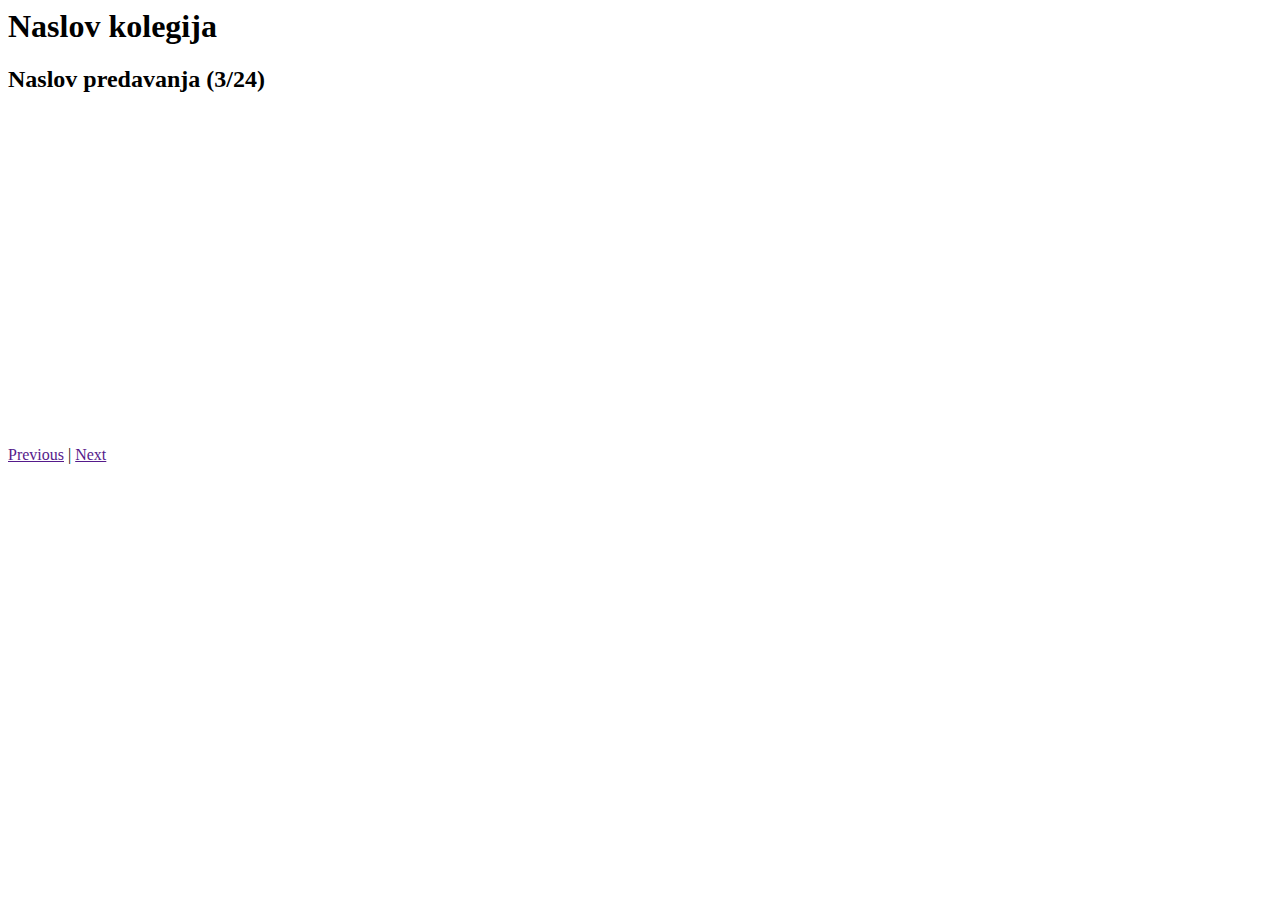
<file: frontend/poor_mans_front/course-viever.html>
<html>
    <head>
        <title>Otvoreno Znanje</title>
    </head>

    <body>
        <h1>Naslov kolegija</h1>
        <h2>Naslov predavanja (3/24)</h2>

        <iframe width="560" height="315" src="https://www.youtube.com/embed/NNnIGh9g6fA" title="Player tittle" frameborder="0" allow="accelerometer; autoplay; clipboard-write; encrypted-media; gyroscope; picture-in-picture" allowfullscreen></iframe>

        </br></br>

        <a href="">Previous</a> | <a href="">Next</a>
    </body>
</html>
</file>
